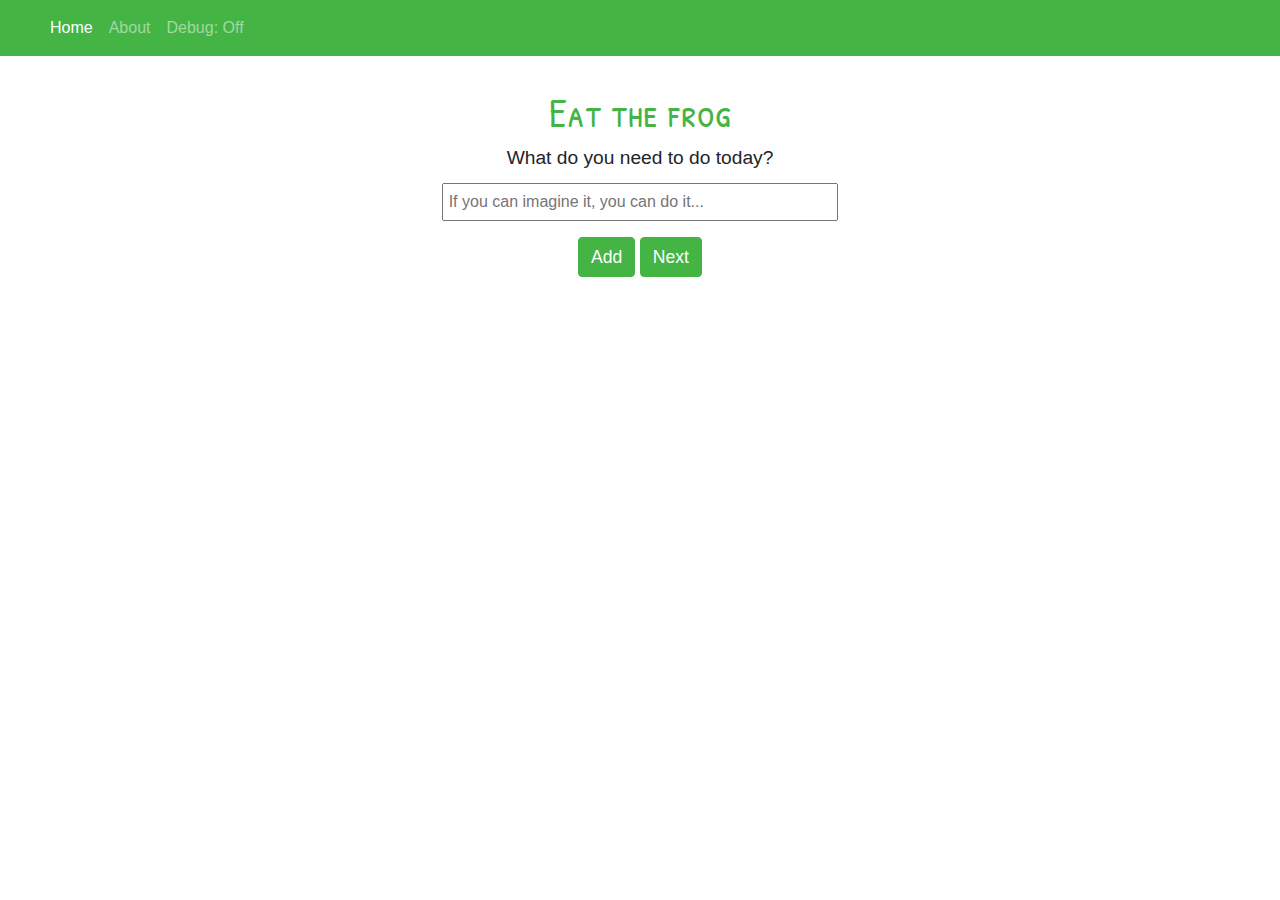
<file: index.html>
<!doctype html>
<html lang='en'>

<head>
    <meta charset='utf-8'>
    <meta name='viewport' content='width=device-width, initial-scale=1, shrink-to-fit=no'>

    <link rel='stylesheet' href='https://stackpath.bootstrapcdn.com/bootstrap/4.3.1/css/bootstrap.min.css'
        integrity='sha384-ggOyR0iXCbMQv3Xipma34MD+dH/1fQ784/j6cY/iJTQUOhcWr7x9JvoRxT2MZw1T' crossorigin='anonymous'>
    <link href="https://fonts.googleapis.com/css?family=Patrick+Hand+SC" rel="stylesheet">
    <link rel="stylesheet" href="https://use.fontawesome.com/releases/v5.8.2/css/all.css"
        integrity="sha384-oS3vJWv+0UjzBfQzYUhtDYW+Pj2yciDJxpsK1OYPAYjqT085Qq/1cq5FLXAZQ7Ay" crossorigin="anonymous">
    <link rel="stylesheet" href="styles/style.css">
    <link rel="shortcut icon" type="image/png" href="/images/icons-192.png">

    <meta name="theme-color" content="#44b444">
    <title>Eat the frog</title>
</head>

<body>

    <nav class="navbar navbar-expand-lg navbar-dark bg-dark">
        <a class="navbar-brand" onclick="ribbet()"><i class="fas fa-frog"></i><span id="ribbet"></span></a>
        <button class="navbar-toggler" type="button" data-toggle="collapse" data-target="#navbarNav"
            aria-controls="navbarNav" aria-expanded="false" aria-label="Toggle navigation">
            <span class="navbar-toggler-icon"></span>
        </button>
        <div class="collapse navbar-collapse" id="navbarNav">
            <ul class="navbar-nav">
                <li class="nav-item active">
                    <a class="nav-link" href="https://ashley.how/eat-the-frog">Home<span
                            class="sr-only">(current)</span></a>
                </li>
                <li class="nav-item">
                    <a class="nav-link" href="https://ashley.how/eat-the-frog/about">About</a>
                </li>
                <li class="nav-item">
                    <a class="nav-link" onclick="debug()" id="debug-button">Debug: Off</a>
                </li>
            </ul>
        </div>
    </nav>

    <div class="container-fluid">
        <div class="row main">
            <div class="col-12 col-sm-4" id="add-section">

                <h2 class="logo text-center">Eat the frog</h2>

                <span class="info-text">What do you need to do today?</span>
                <br>
                <input id="inputTask" type="text" name="task" placeholder="If you can imagine it, you can do it...">

                <p id="addUpdate"></p>

                <button onclick="addTask()" class="btn add-task" id="add-button">Add</button>
                <button onclick="finishAddTask()" id="finish-add-button" class="btn">Next</button>

            </div>
            <div class="col-12 col-sm-4" id="order-section">

                <h2 class="logo text-center">Eat the frog</h2>

                <span class="info-text">Drag the most difficult tasks to the top</span>

                <!-- Simple List -->
                <ul id="simpleList" class="list-group">
                </ul>
                <br>
                <button onclick="addDiv()" class="btn">Back</button>
                <button onclick="doTasks()" class="btn">Next</button><br>
            </div>
            <div class="col-12 col-sm-4" id="do-section">

                <h2 class="logo text-center">Eat the frog</h2>

                <p id="inspireText" class="info-text">First up</p>
                <p id="focusTask"></p>

                <div id="results">
                    <h3>Results</h3>
                    <p id="completed-tasks"></p>
                    <p id="skipped-tasks"></p>
                </div>

                <div id="doControls">
                    <div id="main-buttons">
                        <button onclick="changeScreen('order')" class="btn" id="back-button">Back</button>
                        <button onclick="finishedTask()" id="done-button" class="btn">Done</button>
                        <button onclick="skipTask()" id="skip-button" class="btn">Skip</button>
                    </div>

                    <button onclick="addAndReset()" id="add-more" class="btn">Start over</button>

                    <br><br>
                    <div class="progress">
                        <div id="progress-bar" class="progress-bar progress-bar-striped progress-bar-animated"
                            role="progressbar" style="width: 0%;" aria-valuenow="0" aria-valuemin="0"
                            aria-valuemax="100">Add tasks to get started</div>
                    </div>

                </div>
            </div>
        </div>
    </div>

    <!-- Optional JavaScript -->
    <script src="https://SortableJS.github.io/Sortable/Sortable.js"></script>
    <script src="scripts/index.js"></script>
    <!-- jQuery first, then Popper.js, then Bootstrap JS -->
    <script src='https://code.jquery.com/jquery-3.3.1.slim.min.js'
        integrity='sha384-q8i/X+965DzO0rT7abK41JStQIAqVgRVzpbzo5smXKp4YfRvH+8abtTE1Pi6jizo'
        crossorigin='anonymous'></script>
    <script src='https://cdnjs.cloudflare.com/ajax/libs/popper.js/1.14.7/umd/popper.min.js'
        integrity='sha384-UO2eT0CpHqdSJQ6hJty5KVphtPhzWj9WO1clHTMGa3JDZwrnQq4sF86dIHNDz0W1'
        crossorigin='anonymous'></script>
    <script src='https://stackpath.bootstrapcdn.com/bootstrap/4.3.1/js/bootstrap.min.js'
        integrity='sha384-JjSmVgyd0p3pXB1rRibZUAYoIIy6OrQ6VrjIEaFf/nJGzIxFDsf4x0xIM+B07jRM'
        crossorigin='anonymous'></script>
</body>

</html>
</file>
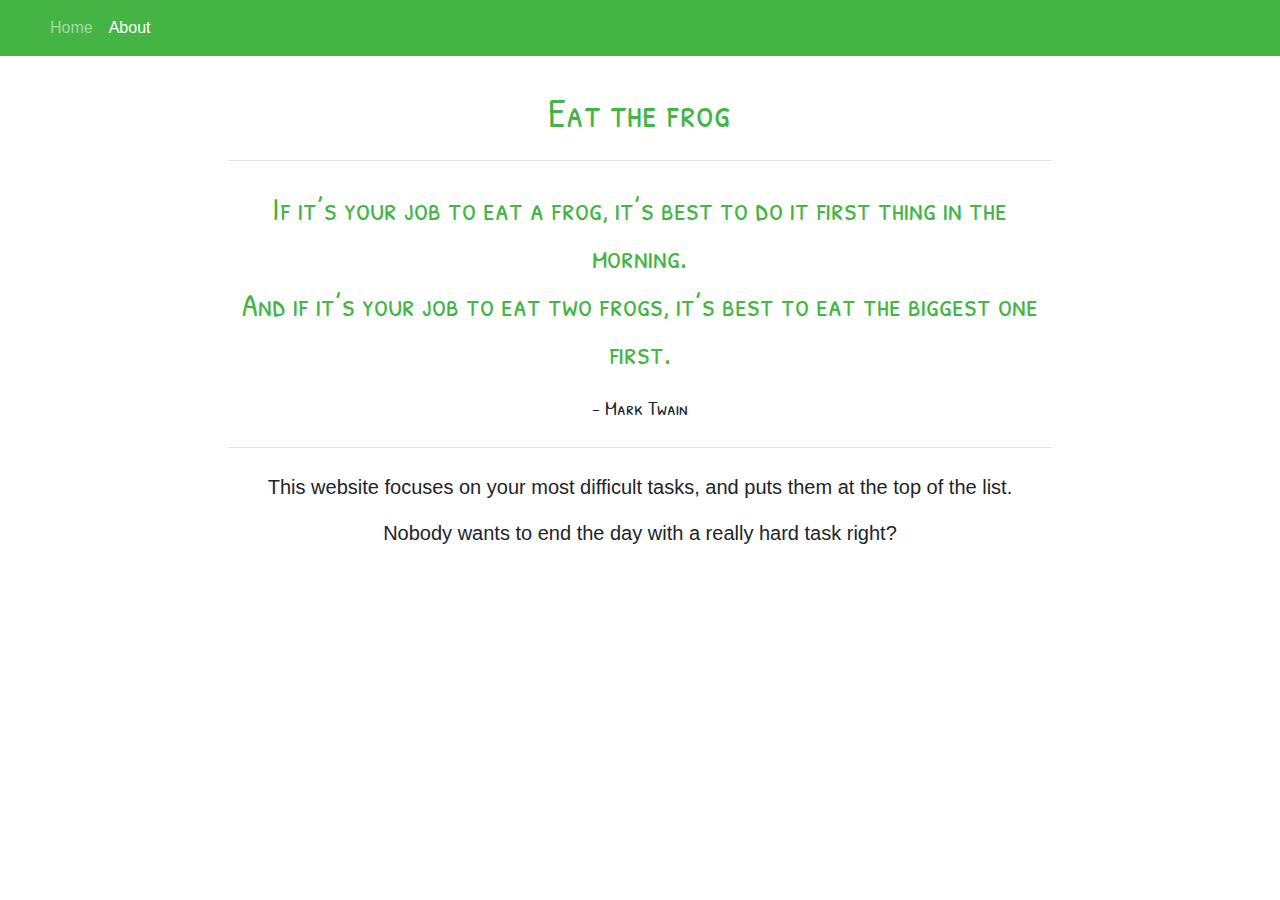
<file: about.html>
<!doctype html>
<html lang='en'>

<head>
    <meta charset='utf-8'>
    <meta name='viewport' content='width=device-width, initial-scale=1, shrink-to-fit=no'>

    <link rel='stylesheet' href='https://stackpath.bootstrapcdn.com/bootstrap/4.3.1/css/bootstrap.min.css'
        integrity='sha384-ggOyR0iXCbMQv3Xipma34MD+dH/1fQ784/j6cY/iJTQUOhcWr7x9JvoRxT2MZw1T' crossorigin='anonymous'>
    <link href="https://fonts.googleapis.com/css?family=Patrick+Hand+SC" rel="stylesheet">
    <link rel="stylesheet" href="https://use.fontawesome.com/releases/v5.8.2/css/all.css"
        integrity="sha384-oS3vJWv+0UjzBfQzYUhtDYW+Pj2yciDJxpsK1OYPAYjqT085Qq/1cq5FLXAZQ7Ay" crossorigin="anonymous">
    <link rel="stylesheet" href="styles/style.css">
    <link rel="shortcut icon" type="image/png" href="/images/icons-192.png">

    <meta name="theme-color" content="#44b444">
    <title>Eat the frog</title>
</head>

<body>

    <nav class="navbar navbar-expand-lg navbar-dark bg-dark">
        <a class="navbar-brand" onclick="ribbet()"><i class="fas fa-frog"></i><span id="ribbet"></span></a>
        <button class="navbar-toggler" type="button" data-toggle="collapse" data-target="#navbarNav"
            aria-controls="navbarNav" aria-expanded="false" aria-label="Toggle navigation">
            <span class="navbar-toggler-icon"></span>
        </button>
        <div class="collapse navbar-collapse" id="navbarNav">
            <ul class="navbar-nav">
                <li class="nav-item">
                    <a class="nav-link" href="https://ashley.how/eat-the-frog">Home</a>
                </li>
                <li class="nav-item active">
                    <a class="nav-link" href="https://ashley.how/eat-the-frog/about">About<span
                            class="sr-only">(current)</span></a>
                </li>
            </ul>
        </div>
    </nav>


    <div class="container-fluid">
        <div class="row main">
            <div class="col-12 col-lg-8" id="add-section">
                <h1 class="logo text-center">Eat the frog</h1>

                <hr class="my-4">

                <p class="lead quote">If it’s your job to eat a frog, it’s best to do it first thing in the morning.
                    <br>And if it’s your job to eat two frogs, it’s best to eat the biggest one first.
                
                    <p class="lead" style="font-family:'Patrick Hand SC'">- Mark Twain</p>
                </p>

                <hr class="my-4">

                <p class="lead">This website focuses on your most difficult tasks, and puts them at the top
                    of the list.</p>
                <p class="lead">Nobody wants to end the day with a really hard task right?</p>
            </div>
        </div>
    </div>

    <!-- jQuery first, then Popper.js, then Bootstrap JS -->
    <script src='https://code.jquery.com/jquery-3.3.1.slim.min.js'
        integrity='sha384-q8i/X+965DzO0rT7abK41JStQIAqVgRVzpbzo5smXKp4YfRvH+8abtTE1Pi6jizo'
        crossorigin='anonymous'></script>
    <script src='https://cdnjs.cloudflare.com/ajax/libs/popper.js/1.14.7/umd/popper.min.js'
        integrity='sha384-UO2eT0CpHqdSJQ6hJty5KVphtPhzWj9WO1clHTMGa3JDZwrnQq4sF86dIHNDz0W1'
        crossorigin='anonymous'></script>
    <script src='https://stackpath.bootstrapcdn.com/bootstrap/4.3.1/js/bootstrap.min.js'
        integrity='sha384-JjSmVgyd0p3pXB1rRibZUAYoIIy6OrQ6VrjIEaFf/nJGzIxFDsf4x0xIM+B07jRM'
        crossorigin='anonymous'></script>
</body>

</html>
</file>
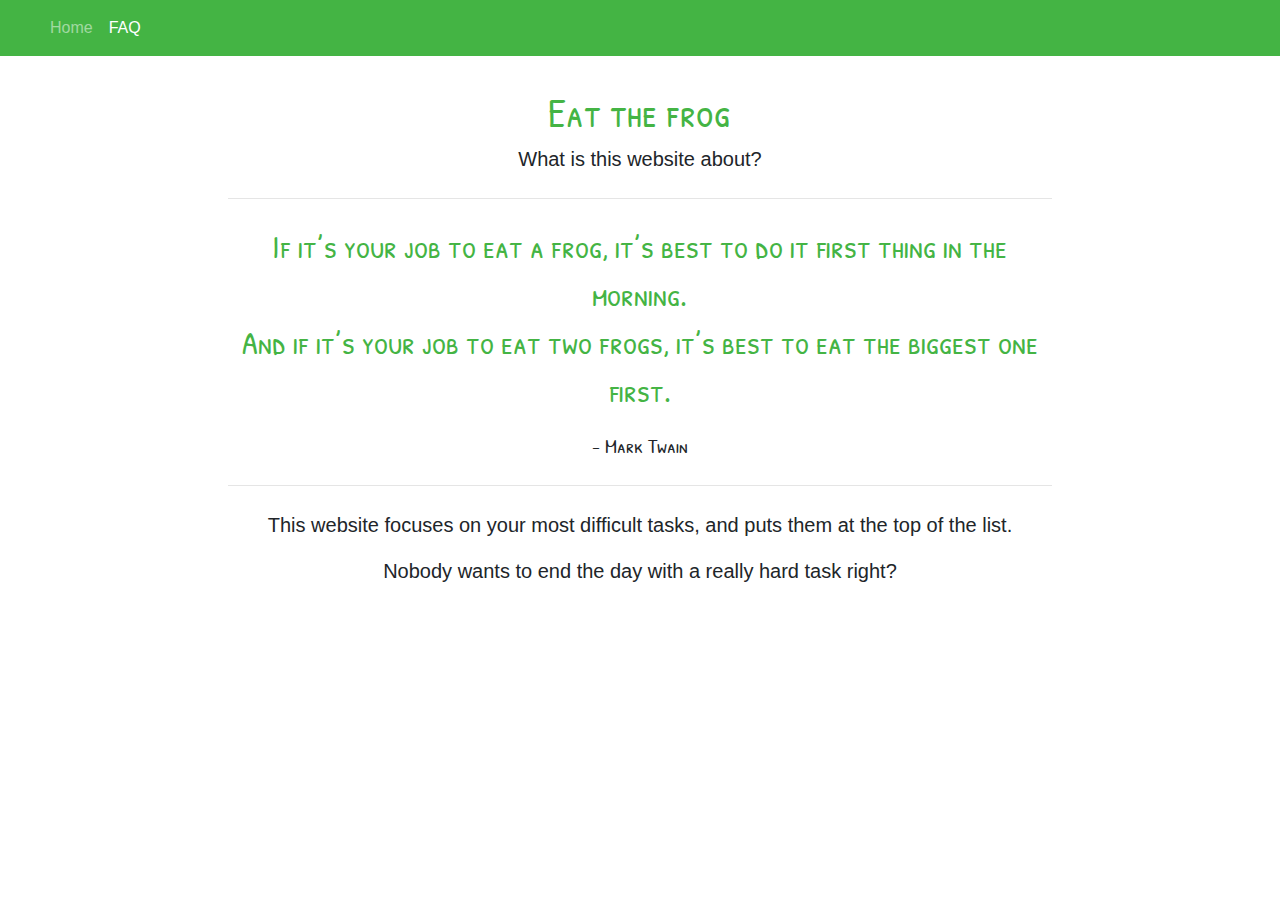
<file: faq.html>
<!doctype html>
<html lang='en'>

<head>
    <meta charset='utf-8'>
    <meta name='viewport' content='width=device-width, initial-scale=1, shrink-to-fit=no'>

    <link rel='stylesheet' href='https://stackpath.bootstrapcdn.com/bootstrap/4.3.1/css/bootstrap.min.css'
        integrity='sha384-ggOyR0iXCbMQv3Xipma34MD+dH/1fQ784/j6cY/iJTQUOhcWr7x9JvoRxT2MZw1T' crossorigin='anonymous'>
    <link href="https://fonts.googleapis.com/css?family=Patrick+Hand+SC" rel="stylesheet">
    <link rel="stylesheet" href="https://use.fontawesome.com/releases/v5.8.2/css/all.css"
        integrity="sha384-oS3vJWv+0UjzBfQzYUhtDYW+Pj2yciDJxpsK1OYPAYjqT085Qq/1cq5FLXAZQ7Ay" crossorigin="anonymous">
    <link rel="stylesheet" href="styles/style.css">
    <link rel="shortcut icon" type="image/png" href="/images/icons-192.png">

    <meta name="theme-color" content="#44b444">
    <title>Eat the frog</title>
</head>

<body>

    <nav class="navbar navbar-expand-lg navbar-dark bg-dark">
        <a class="navbar-brand" onclick="ribbet()"><i class="fas fa-frog"></i><span id="ribbet"></span></a>
        <button class="navbar-toggler" type="button" data-toggle="collapse" data-target="#navbarNav"
            aria-controls="navbarNav" aria-expanded="false" aria-label="Toggle navigation">
            <span class="navbar-toggler-icon"></span>
        </button>
        <div class="collapse navbar-collapse" id="navbarNav">
            <ul class="navbar-nav">
                <li class="nav-item">
                    <a class="nav-link" href="https://ashley.how/eat-the-frog">Home</a>
                </li>
                <li class="nav-item active">
                    <a class="nav-link" href="https://ashley.how/eat-the-frog/faq">FAQ<span
                            class="sr-only">(current)</span></a>
                </li>
            </ul>
        </div>
    </nav>


    <div class="container-fluid">
        <div class="row main">
            <div class="col-12 col-lg-8" id="add-section">
                <h1 class="logo text-center">Eat the frog</h1>
                <p class="lead">What is this website about?</p>

                <hr class="my-4">

                <p class="lead quote">If it’s your job to eat a frog, it’s best to do it first thing in the morning.
                    <br>And if it’s your job to eat two frogs, it’s best to eat the biggest one first.
                
                    <p class="lead" style="font-family:'Patrick Hand SC'">- Mark Twain</p>
                </p>

                    

                <hr class="my-4">

                <p class="lead">This website focuses on your most difficult tasks, and puts them at the top
                    of the list.</p>
                <p class="lead">Nobody wants to end the day with a really hard task right?</p>
            </div>
        </div>
    </div>

    <!-- jQuery first, then Popper.js, then Bootstrap JS -->
    <script src='https://code.jquery.com/jquery-3.3.1.slim.min.js'
        integrity='sha384-q8i/X+965DzO0rT7abK41JStQIAqVgRVzpbzo5smXKp4YfRvH+8abtTE1Pi6jizo'
        crossorigin='anonymous'></script>
    <script src='https://cdnjs.cloudflare.com/ajax/libs/popper.js/1.14.7/umd/popper.min.js'
        integrity='sha384-UO2eT0CpHqdSJQ6hJty5KVphtPhzWj9WO1clHTMGa3JDZwrnQq4sF86dIHNDz0W1'
        crossorigin='anonymous'></script>
    <script src='https://stackpath.bootstrapcdn.com/bootstrap/4.3.1/js/bootstrap.min.js'
        integrity='sha384-JjSmVgyd0p3pXB1rRibZUAYoIIy6OrQ6VrjIEaFf/nJGzIxFDsf4x0xIM+B07jRM'
        crossorigin='anonymous'></script>
</body>

</html>
</file>
<file: styles/style.css>
body,html{
    text-align:center;
}

.container-fluid {
    padding-top: 2em;
}

.logo {
    font-family: 'Patrick Hand SC', cursive;
    color: #44b444;
    font-size: 2.5em;
}

#ribbet {
    color: #fff;
    font-size: 14px;
    margin-left: 10px;
}

#results {
    display: none;
    padding-bottom: 10px;
}

.quote {
    font-family: 'Patrick Hand SC', cursive;
    font-size: 2em;
    color: #44b444;
}

.navbar, .progress-bar {
    background-color: #44b444!important;
}

.navbar-toggler {
     border-color: transparent !important; 
}

input#inputTask {
    width: 100%;
    padding: 5px;
margin-top: 10px;
}

input#inputTask:focus {
    outline: 2px solid #32bc0f;
}

#simpleList {
    padding-top: 10px;
}

.row.main {
    justify-content: center;
}

#add-more {
    display: none;
}

/*
.controls {
    align-items: center;
}

.arrows {
    display: flex;
    justify-content: center;
    color: #44b444 !important;
}

.arrows:hover, .arrows:focus {
    color: #44b444!important;
    text-decoration: none!important;
}
*/

.fa-frog{
    color: #fff;
}

.btn {
    background-color: #44b444;
    border-color: #44b444;
    color: #fff;
    font-size: 1.1em;
}

.btn:hover {
    color: #fff;
}

p#focusTask {
    font-size: 1.7em;
}

.info-text {
    font-size: 1.2em;
}

/*button#add-more {
    display: none;
}*/

 /*---for debugging---
#add-section {
    display: block !important;
}
------------------*/

#order-section, #do-section {
    display: none;
   /* display: block !important; for debugging*/
}
</file>
